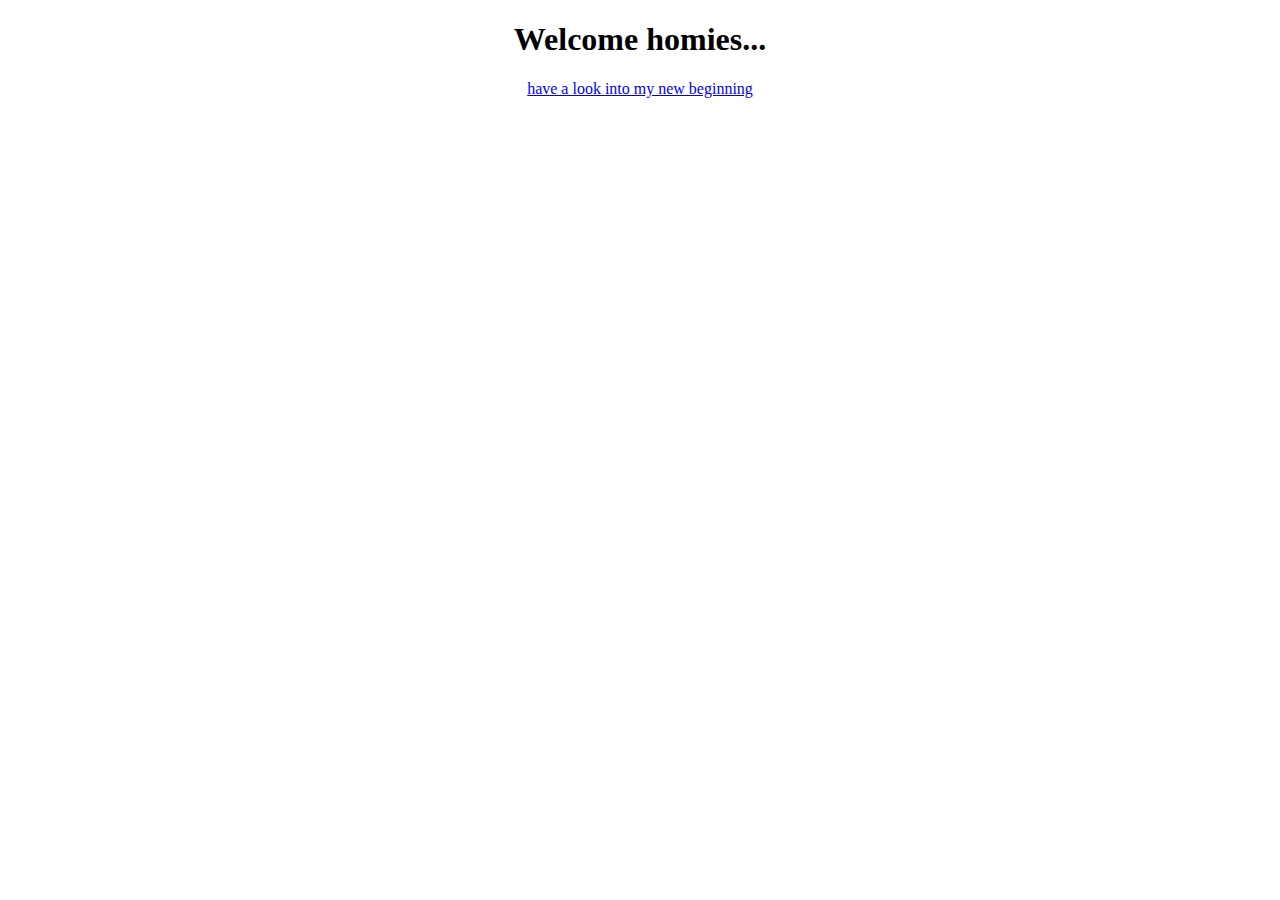
<file: index.html>
<!DOCTYPE html>
<html lang="en">
<head>
    <meta charset="UTF-8">
    <meta name="viewport" content="width=device-width, initial-scale=1.0">
    <title>Document</title>
</head>
<body>
    <center>
        <h1>Welcome homies...</h1>
    <a href="./main.html">have a look into my new beginning</a>

    </center>
</body>
</html>
</file>
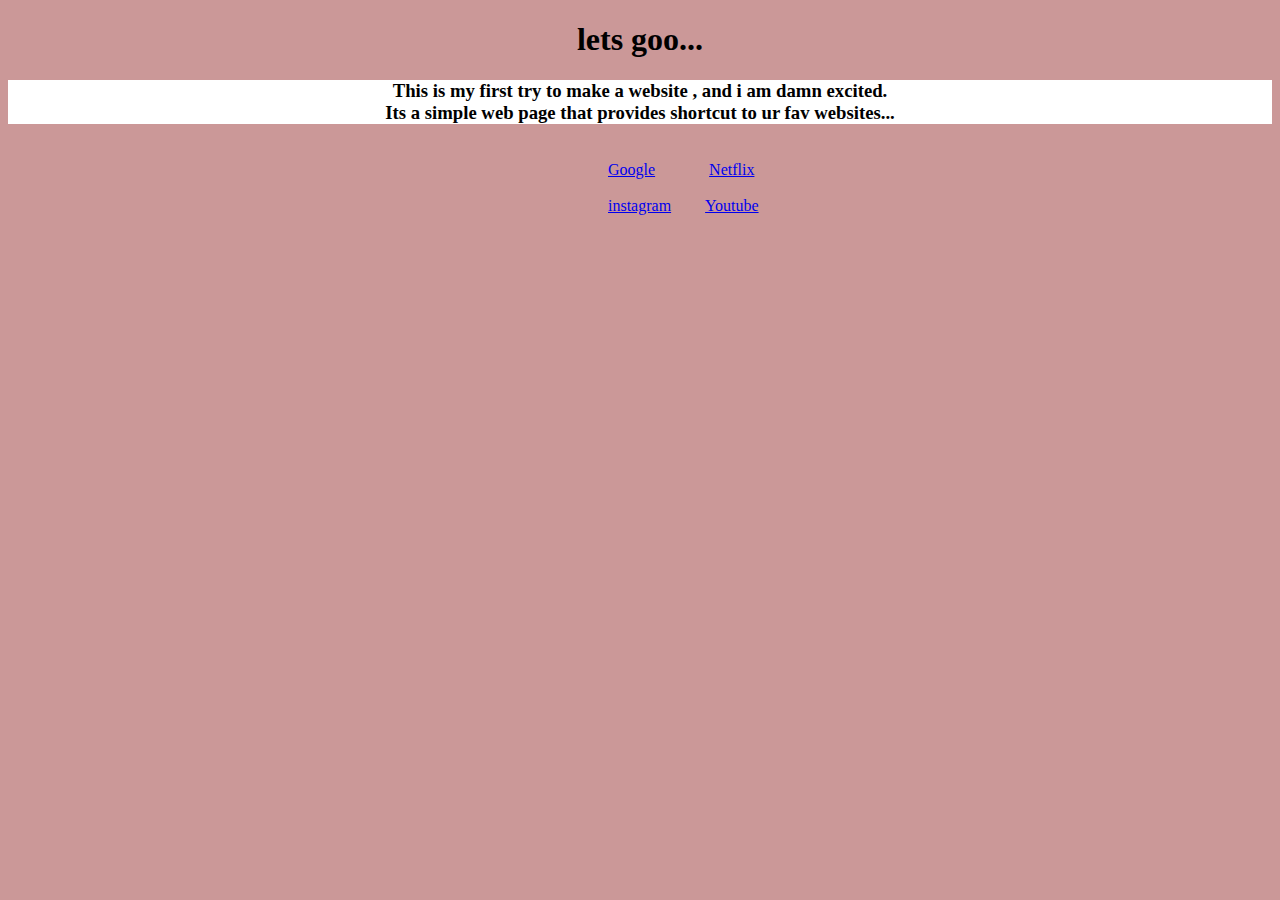
<file: main.html>
<!DOCTYPE html>
<html lang="en">
<head>
    <meta charset="UTF-8">
    <meta name="viewport" content="width=device-width, initial-scale=1.0">
    <title>Document</title>
    <link rel="stylesheet" href="./style.css">
</head>
<body>
    <center>
        <h1>lets goo...</h1>
        <h3>
            This is my first try to make a website , and i am damn excited.<br>
            Its a simple web page that provides shortcut to ur fav websites...
        
    
        </h3>

        

    </center>
    <br>
    <a href="https://www.google.com" class="google">Google</a>
    <a href="https://www.netflix.com" class="netflix">Netflix</a><br>
    <br>
    <a href="https://www.instagram.com" class="insta">instagram</a>
    <a href="https://www.youtube.com" class="utube">Youtube</a>

</body>
</html>
</file>
<file: style.css>
h1 {
   ;
    
}
h3 {
    background-color: white
}
* {
    background-color:rgb(203, 152, 152);
}
.google {
    margin-left:600px;
}
.netflix {
    margin-left:50px;

}
.insta {
    margin-left:600px;
}
.utube {
    margin-left:30px;
}
</file>
